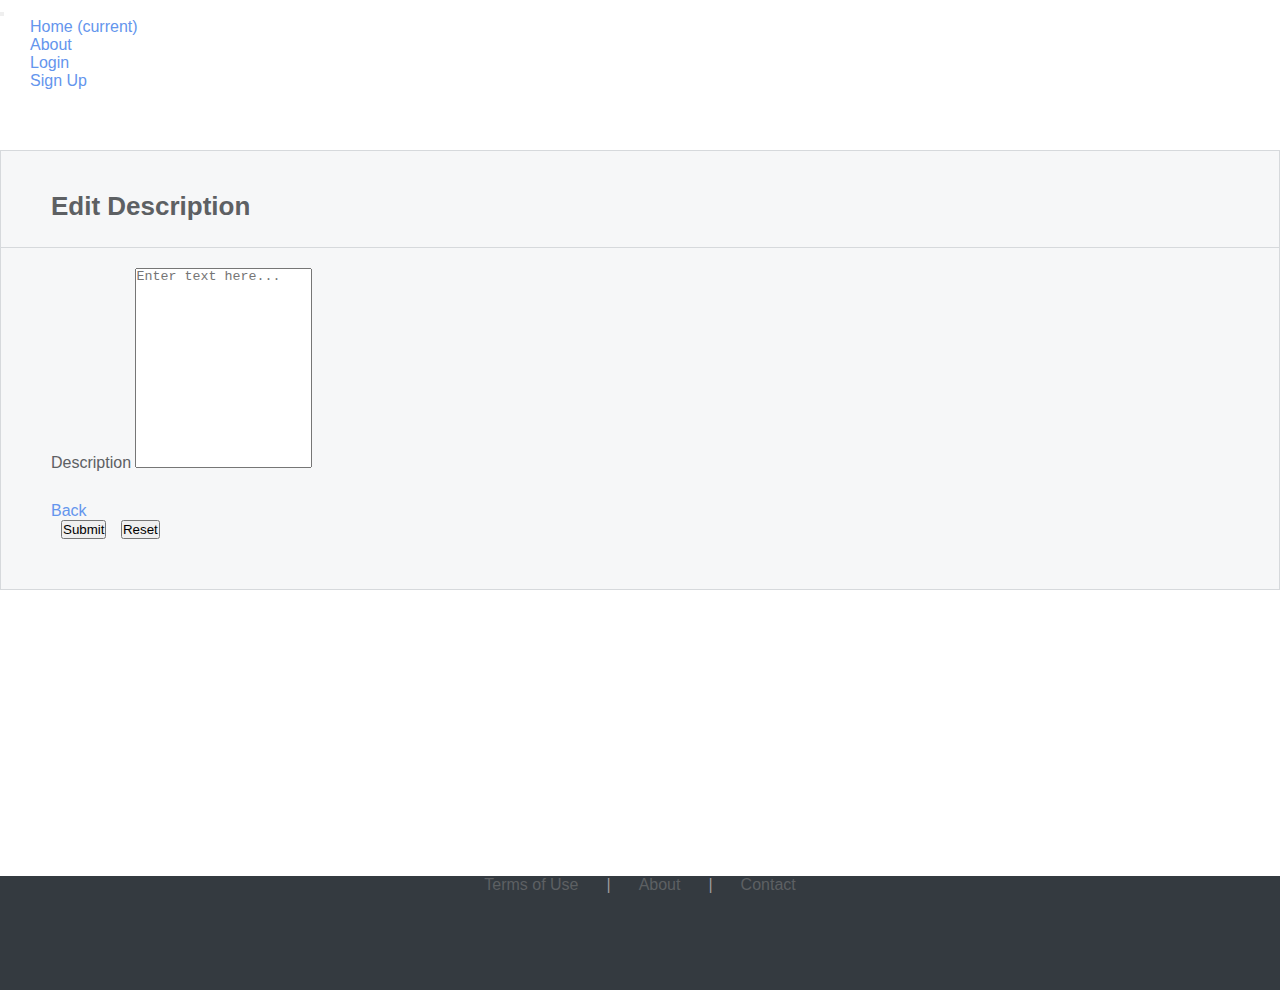
<file: addUserDesc.html>
<!DOCTYPE html>
<html lang='en'>
  <head>
    <meta charset='UTF-8' />
    <title>Add Profile Description</title>
    <link rel="stylesheet" href="https://stackpath.bootstrapcdn.com/bootstrap/4.1.2/css/bootstrap.min.css" integrity="sha384-Smlep5jCw/wG7hdkwQ/Z5nLIefveQRIY9nfy6xoR1uRYBtpZgI6339F5dgvm/e9B" crossorigin="anonymous">
    <link rel="stylesheet" href="https://use.fontawesome.com/releases/v5.1.0/css/all.css" integrity="sha384-lKuwvrZot6UHsBSfcMvOkWwlCMgc0TaWr+30HWe3a4ltaBwTZhyTEggF5tJv8tbt" crossorigin="anonymous">
    <link href='styles/form.css' rel='stylesheet' />
    <link href='styles/navbar.css' rel='stylesheet' />
  </head>
  <body>
    <header>
      <nav class="navbar navbar-expand-xl navbar-dark bg-dark">
        <div class='container-fluid'>
          <button class="navbar-toggler" type="button" data-toggle="collapse" data-target="#navbarSupportedContent" aria-controls="navbarSupportedContent" aria-expanded="false" aria-label="Toggle navigation">
            <span class="navbar-toggler-icon"></span>
          </button>
          <div class="collapse navbar-collapse" id="navbarSupportedContent">
            <ul class="navbar-nav mr-auto mt-lg-0">
              <li class="nav-item" id='home'>
                <a class="nav-link" href="./index.html">Home <span class="sr-only">(current)</span></a>
              </li>
              <li class="nav-item" id='about'>
                <a class="nav-link" href="./about.html">About</a>
              </li>
            </ul>
            <ul class='navbar-nav navbar-right'>
              <li class="nav-item" id='login'>
                <a class="nav-link" href="./login.html">Login</a>
              </li>
              <li class="nav-item" id='signup'>
                <a class="nav-link" href="./signup.html">Sign Up</a>
              </li>
            </ul>
          </div>
        </div>
      </nav>
    </header>
    <section>
      <div class='container'>
        <div class='section-title'>
          <h1>Edit Description</h1>
        </div>
        <form id='userDesc-form' method='post'>
          <div class='form-group'>
            <label for='content'>Description</label>
            <textarea id='content' class='form-control form-control-lg' name='content' placeholder="Enter text here..."></textarea>
          </div>
          <div class='row'>
            <div class='col-sm-12'>
              <p><a href=''><i class="fas fa-angle-left fa-1x"></i>Back</a></p>
              <button type='submit' class='btn btn-primary btn-lg float-right'>Submit</button>
              <button type='reset' class='btn btn-danger btn-lg float-right'>Reset</button>
            </div>
          </div>
        </form>
      </div>
    </section>
    <footer class='jumbotron text-center'>
        <nav class='bottom-nav-bar'>
          <ul class='footer-menu'>
            <li><a href='./terms.html'>Terms of Use</a></li>
            <li>|</li>
            <li><a href='./about.html'>About</a></li>
            <li>|</li>
            <li><a href='#'>Contact</a></li>
          </ul>
        </nav>
    </footer>
  </body>
  <script src="./vendor/jquery-3.1.1.min.js"></script>
  <script src="https://cdnjs.cloudflare.com/ajax/libs/popper.js/1.14.3/umd/popper.min.js" integrity="sha384-ZMP7rVo3mIykV+2+9J3UJ46jBk0WLaUAdn689aCwoqbBJiSnjAK/l8WvCWPIPm49" crossorigin="anonymous"></script>
  <script src="https://stackpath.bootstrapcdn.com/bootstrap/4.1.2/js/bootstrap.min.js" integrity="sha384-o+RDsa0aLu++PJvFqy8fFScvbHFLtbvScb8AjopnFD+iEQ7wo/CG0xlczd+2O/em" crossorigin="anonymous"></script>
  <script src="./scripts/authentication.js"></script>
  <script src="./scripts/addUserDesc.js"></script>
</html>
</file>
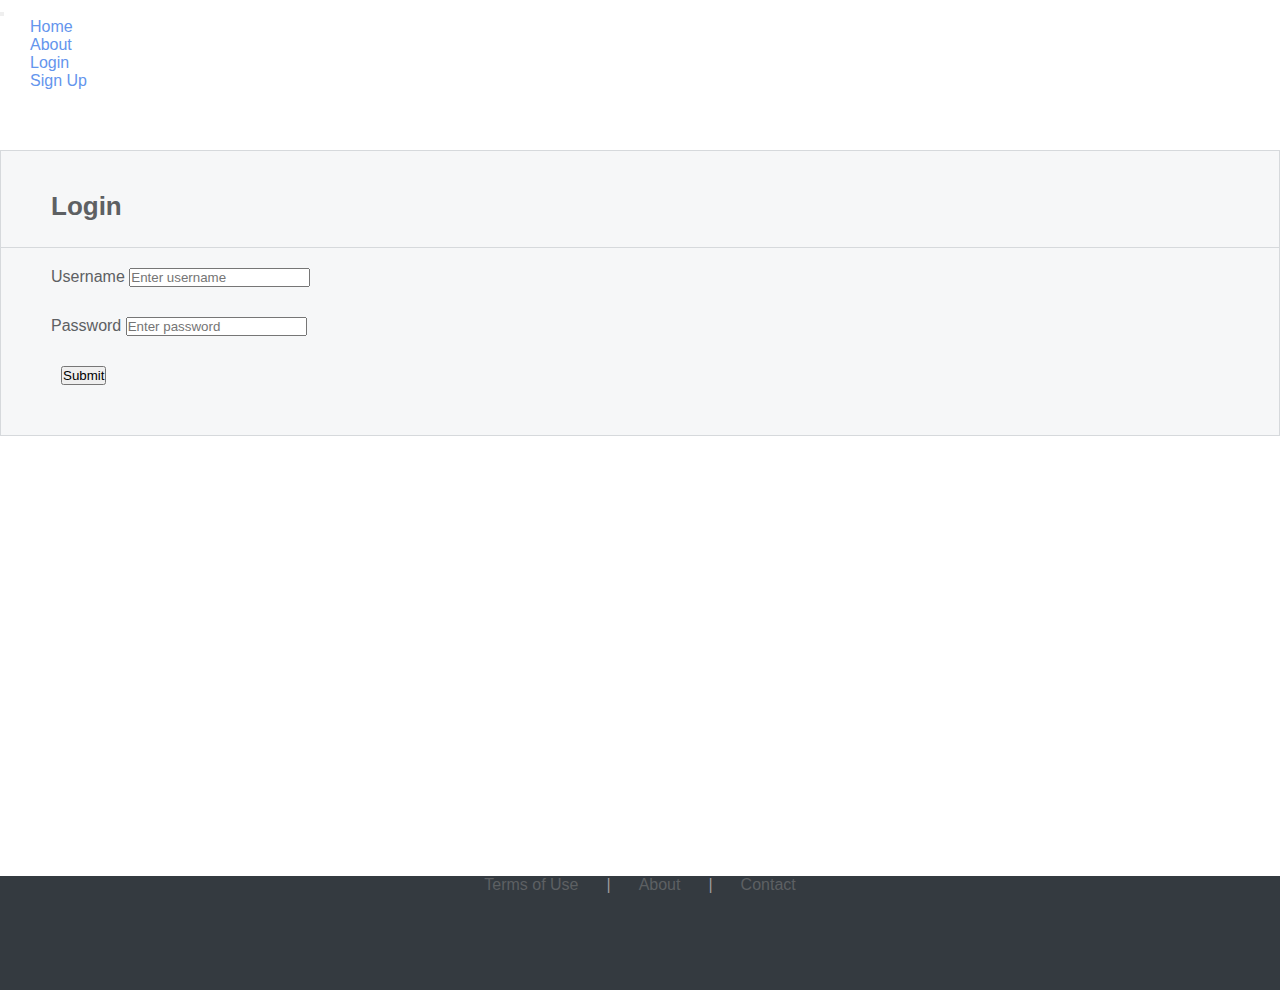
<file: login.html>
<!DOCTYPE html>
<html lang='en'>
  <head>
    <meta charset='UTF-8' />
    <title>Login</title>
    <link rel="stylesheet" href="https://stackpath.bootstrapcdn.com/bootstrap/4.1.2/css/bootstrap.min.css" integrity="sha384-Smlep5jCw/wG7hdkwQ/Z5nLIefveQRIY9nfy6xoR1uRYBtpZgI6339F5dgvm/e9B" crossorigin="anonymous">
    <link href='styles/navbar.css' rel='stylesheet' />
    <link href='styles/form.css' rel='stylesheet' />
  </head>
  <body>
    <header>
      <nav class="navbar navbar-expand-xl navbar-dark bg-dark">
        <div class='container-fluid'>
          <button class="navbar-toggler" type="button" data-toggle="collapse" data-target="#navbarSupportedContent" aria-controls="navbarSupportedContent" aria-expanded="false" aria-label="Toggle navigation">
            <span class="navbar-toggler-icon"></span>
          </button>
          <div class="collapse navbar-collapse" id="navbarSupportedContent">
            <ul class="navbar-nav mr-auto mt-lg-0">
              <li class="nav-item active" id='home'>
                <a class="nav-link" href="./index.html">Home</a>
              </li>
              <li class="nav-item" id='about'>
                <a class="nav-link" href="./about.html">About</a>
              </li>
            </ul>
            <ul class='navbar-nav navbar-right'>
              <li class="nav-item" id='login'>
                <a class="nav-link" href="./login.html">Login</a>
              </li>
              <li class="nav-item" id='signup'>
                <a class="nav-link" href="./signup.html">Sign Up</a>
              </li>
            </ul>
          </div>
        </div>
      </nav>
    </header>
    <section>
      <div class='container'>
        <div class='section-title'>
          <h1>Login</h1>
          <p>Incorrect credentials: please login again!</p>
        </div>
        <form id="login-form" method="post">
          <div class="form-group">
            <label for="username">Username</label>
            <input id="username" type="text" class="form-control form-control-lg" name="username" placeholder="Enter username" required/>
          </div>
          <div class="form-group">
            <label for="password">Password</label>
            <input id="password" type="password" class="form-control form-control-lg" name="password" placeholder="Enter password" required/>
          </div>
          <div class='row'>
            <div class='col-sm-12'>
              <button type="submit" class="btn btn-primary btn-lg float-right">Submit</button>
            </div>
          </div>
        </form>
      </div>
    </section>
    <footer class='jumbotron text-center'>
        <nav class='bottom-nav-bar'>
          <ul class='footer-menu'>
            <li><a href='./terms.html'>Terms of Use</a></li>
            <li>|</li>
            <li><a href='./about.html'>About</a></li>
            <li>|</li>
            <li><a href='#'>Contact</a></li>
          </ul>
        </nav>
    </footer>
  </body>
  <script src="./vendor/jquery-3.1.1.min.js"></script>
  <script src="https://cdnjs.cloudflare.com/ajax/libs/popper.js/1.14.3/umd/popper.min.js" integrity="sha384-ZMP7rVo3mIykV+2+9J3UJ46jBk0WLaUAdn689aCwoqbBJiSnjAK/l8WvCWPIPm49" crossorigin="anonymous"></script>
  <script src="https://stackpath.bootstrapcdn.com/bootstrap/4.1.2/js/bootstrap.min.js" integrity="sha384-o+RDsa0aLu++PJvFqy8fFScvbHFLtbvScb8AjopnFD+iEQ7wo/CG0xlczd+2O/em" crossorigin="anonymous"></script>
  <script src="./vendor/jquery.validate-1.17.0.min.js"></script>
  <script src="./vendor/additional-methods-1.17.0.min.js"></script>
  <script src="./scripts/extractData.js"></script>
  <script src="./scripts/login.js"></script>
</html>
</file>
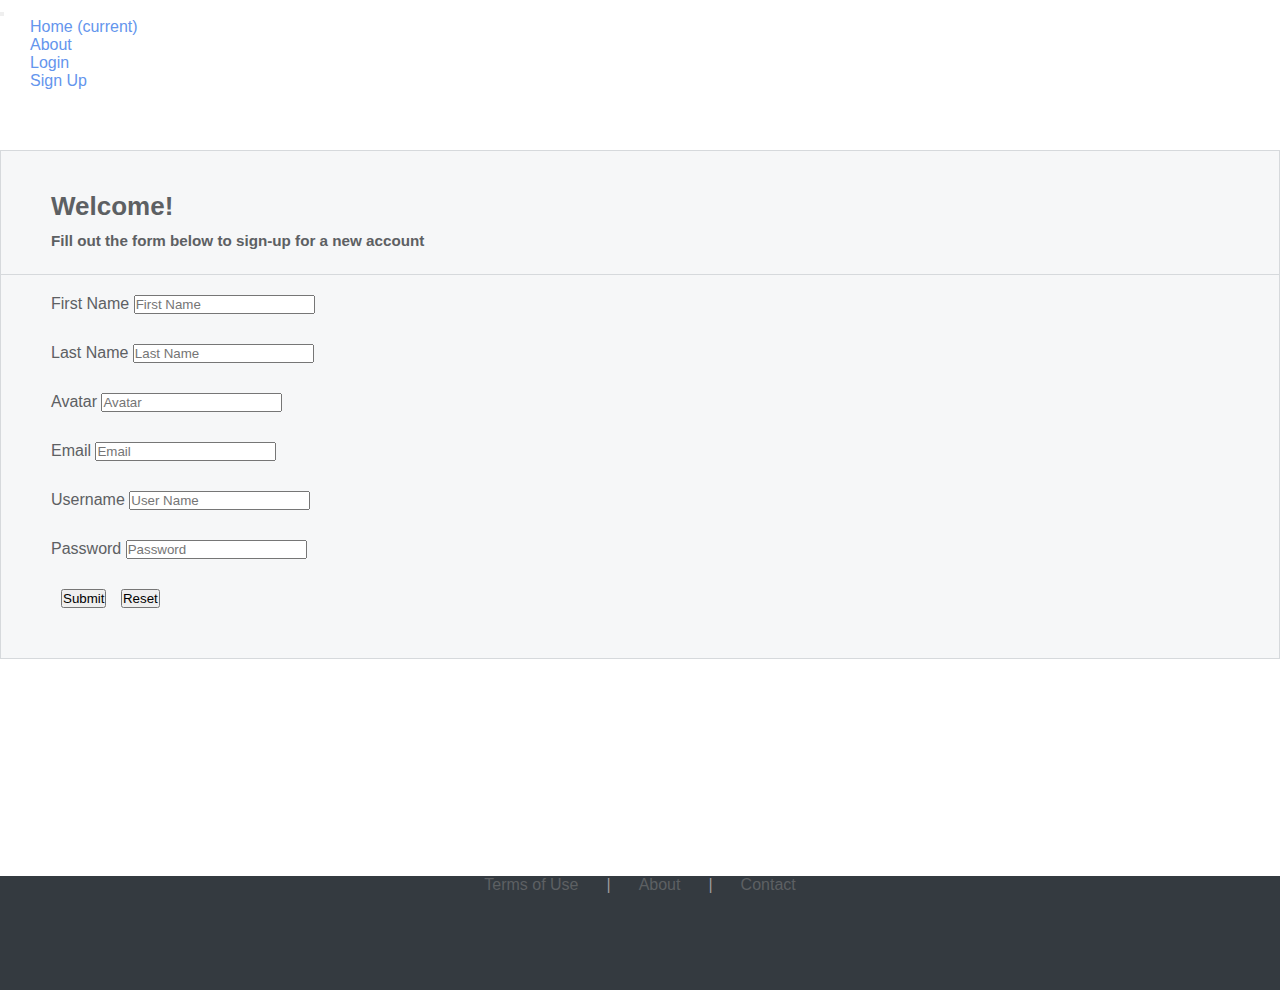
<file: signup.html>
<!DOCTYPE html>
<html lang='en'>
  <head>
    <meta charset='UTF-8' />
    <title>Register</title>
    <link rel="stylesheet" href="https://stackpath.bootstrapcdn.com/bootstrap/4.1.2/css/bootstrap.min.css" integrity="sha384-Smlep5jCw/wG7hdkwQ/Z5nLIefveQRIY9nfy6xoR1uRYBtpZgI6339F5dgvm/e9B" crossorigin="anonymous">
    <link rel="stylesheet" href="https://use.fontawesome.com/releases/v5.1.0/css/all.css" integrity="sha384-lKuwvrZot6UHsBSfcMvOkWwlCMgc0TaWr+30HWe3a4ltaBwTZhyTEggF5tJv8tbt" crossorigin="anonymous">
    <link href='styles/form.css' rel='stylesheet' />
    <link href='styles/navbar.css' rel='stylesheet' />
  </head>
  <body>
    <header>
      <nav class="navbar navbar-expand-xl navbar-dark bg-dark">
        <div class='container-fluid'>
          <button class="navbar-toggler" type="button" data-toggle="collapse" data-target="#navbarSupportedContent" aria-controls="navbarSupportedContent" aria-expanded="false" aria-label="Toggle navigation">
            <span class="navbar-toggler-icon"></span>
          </button>
          <div class="collapse navbar-collapse" id="navbarSupportedContent">
            <ul class="navbar-nav mr-auto mt-lg-0">
              <li class="nav-item" id='home'>
                <a class="nav-link" href="./index.html">Home <span class="sr-only">(current)</span></a>
              </li>
              <li class="nav-item" id='about'>
                <a class="nav-link" href="./about.html">About</a>
              </li>
            </ul>
            <ul class='navbar-nav navbar-right'>
              <li class="nav-item" id='login'>
                <a class="nav-link" href="./login.html">Login</a>
              </li>
              <li class="nav-item" id='signup'>
                <a class="nav-link" href="./signup.html">Sign Up</a>
              </li>
            </ul>
          </div>
        </div>
      </nav>
    </header>
    <section>
      <div class='container'>
        <div class='section-title'>
          <h1>Welcome!</h1>
          <h3>Fill out the form below to sign-up for a new account</h3>
          <p>Username or email exists!</p>
        </div>
        <form id='register-form' method='post'>
          <div class='form-row'>
            <div class='form-group col-lg-6'>
              <label for='firstName'>First Name</label>
              <input id='firstName' class='form-control form-control-lg' name='firstName' type='text' placeholder='First Name'/>
            </div>
            <div class='form-group col-lg-6'>
              <label for='lastName'>Last Name</label>
              <input id='lastName' class='form-control form-control-lg' name='lastName' type='text' placeholder='Last Name'/>
            </div>
          </div>
          <div class='form-row'>
            <div class='form-group col-md-6'>
              <label for='avatar'>Avatar</label>
              <input id='avatar' class='form-control form-control-lg' name='avatar' type='text' placeholder='Avatar'/>
            </div>
            <div class='form-group col-md-6'>
              <label for='email'>Email</label>
              <input id='email' class='form-control form-control-lg' name='email' type='email' placeholder='Email' required/>
            </div>
          </div>
          <div class='form-group'>
            <label for='userName'>Username</label>
            <input id='userName' class='form-control form-control-lg' name='userName' type='text' placeholder='User Name' required/>
          </div>
          <div class='form-group'>
            <label for='password'>Password</label>
            <input id='password' class='form-control form-control-lg' name='password' type='password'
            placeholder='Password' pattern = "^(?=.*[A-Za-z])(?=.*\d)(?=.*[$@$!%*#?])[A-Za-z\d$@$!%*#?]{8,}$" required
            title="Password must have 8 characters or more with at least one letter and one number" />
          </div>
          <!-- <div class='form-group'>
            <label for='adminCode'>Admin Code</label>
            <input id='adminCode' class='form-control form-control-lg' name='adminCode' type='password' placeholder='Admin Code'/>
          </div> -->
          <div class='row'>
            <div class='col-sm-12'>
              <button type='submit' class='btn btn-primary btn-lg float-right'>Submit</button>
              <button type='reset' class='btn btn-danger btn-lg float-right'>Reset</button>
            </div>
          </div>
        </form>
      </div>
    </section>
    <footer class='jumbotron text-center'>
        <nav class='bottom-nav-bar'>
          <ul class='footer-menu'>
            <li><a href='./terms.html'>Terms of Use</a></li>
            <li>|</li>
            <li><a href='./about.html'>About</a></li>
            <li>|</li>
            <li><a href='#'>Contact</a></li>
          </ul>
        </nav>
    </footer>
  </body>
  <script src="./vendor/jquery-3.1.1.min.js"></script>
  <script src="https://cdnjs.cloudflare.com/ajax/libs/popper.js/1.14.3/umd/popper.min.js" integrity="sha384-ZMP7rVo3mIykV+2+9J3UJ46jBk0WLaUAdn689aCwoqbBJiSnjAK/l8WvCWPIPm49" crossorigin="anonymous"></script>
  <script src="https://stackpath.bootstrapcdn.com/bootstrap/4.1.2/js/bootstrap.min.js" integrity="sha384-o+RDsa0aLu++PJvFqy8fFScvbHFLtbvScb8AjopnFD+iEQ7wo/CG0xlczd+2O/em" crossorigin="anonymous"></script>
  <script src="./vendor/jquery.validate-1.17.0.min.js"></script>
  <script src="./vendor/additional-methods-1.17.0.min.js"></script>
  <script src="./vendor/uuidv4.js"></script>
  <script src="./scripts/extractData.js"></script>
  <script src="./scripts/signup.js"></script>
</html>
</file>
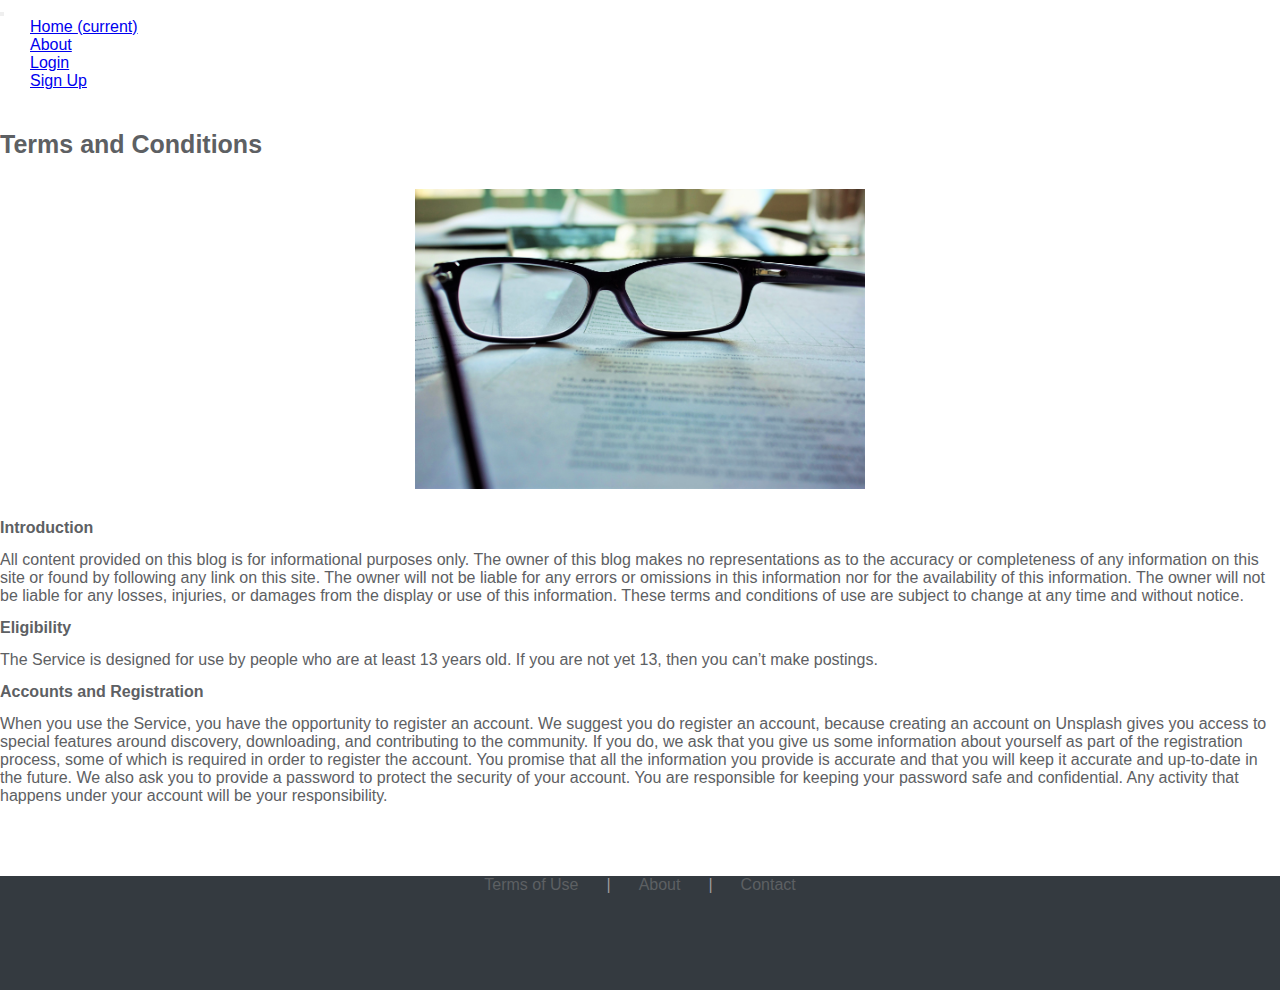
<file: terms.html>
<!DOCTYPE html>
<html lang='en'>
  <head>
    <meta charset='UTF-8' />
    <title>Terms & conditions</title>
    <link rel="stylesheet" href="https://stackpath.bootstrapcdn.com/bootstrap/4.1.2/css/bootstrap.min.css" integrity="sha384-Smlep5jCw/wG7hdkwQ/Z5nLIefveQRIY9nfy6xoR1uRYBtpZgI6339F5dgvm/e9B" crossorigin="anonymous">
    <link rel="stylesheet" href="https://use.fontawesome.com/releases/v5.1.0/css/all.css" integrity="sha384-lKuwvrZot6UHsBSfcMvOkWwlCMgc0TaWr+30HWe3a4ltaBwTZhyTEggF5tJv8tbt" crossorigin="anonymous">
    <link href='styles/terms.css' rel='stylesheet' />
    <link href='styles/navbar.css' rel='stylesheet' />
  </head>
  <body>
    <header>
      <nav class="navbar navbar-expand-xl navbar-dark bg-dark">
        <div class='container-fluid'>
          <button class="navbar-toggler" type="button" data-toggle="collapse" data-target="#navbarSupportedContent" aria-controls="navbarSupportedContent" aria-expanded="false" aria-label="Toggle navigation">
            <span class="navbar-toggler-icon"></span>
          </button>
          <div class="collapse navbar-collapse" id="navbarSupportedContent">
            <ul class="navbar-nav mr-auto mt-lg-0">
              <li class="nav-item" id='home'>
                <a class="nav-link" href="./index.html">Home <span class="sr-only">(current)</span></a>
              </li>
              <li class="nav-item" id='about'>
                <a class="nav-link" href="./about.html">About</a>
              </li>
            </ul>
            <ul class='navbar-nav navbar-right'>
              <li class="nav-item" id='login'>
                <a class="nav-link" href="./login.html">Login</a>
              </li>
              <li class="nav-item" id='signup'>
                <a class="nav-link" href="./signup.html">Sign Up</a>
              </li>
            </ul>
          </div>
        </div>
      </nav>
    </header>
    <section>
      <div class='container'>
        <div class='row'>
          <div class='template-content col-sm-12'>
            <div class='subcontent content-header'>
              <h1>Terms and Conditions</h1>
            </div>
            <div class='subcontent content-image'>
              <img id="terms-pic" src='./images/mari-helin-38313-unsplash.jpg' />
            </div>
            <div class='subcontent content-desc'>
              <ol>
                <li>Introduction</li>
                <p>All content provided on this blog is for informational purposes only. The owner of this blog makes no representations as to the accuracy or completeness of any information on this site or found by following any link on this site. The owner will not be liable for any errors or omissions in this information nor for the availability of this information. The owner will not be liable for any losses, injuries, or damages from the display or use of this information. These terms and conditions of use are subject to change at any time and without notice.</p>
                <li>Eligibility</li>
                <p>The Service is designed for use by people who are at least 13 years old. If you are not yet 13, then you can’t make postings.</p>
                <li>Accounts and Registration</li>
                <p>When you use the Service, you have the opportunity to register an account. We suggest you do register an account, because creating an account on Unsplash gives you access to special features around discovery, downloading, and contributing to the community. If you do, we ask that you give us some information about yourself as part of the registration process, some of which is required in order to register the account. You promise that all the information you provide is accurate and that you will keep it accurate and up-to-date in the future. We also ask you to provide a password to protect the security of your account. You are responsible for keeping your password safe and confidential. Any activity that happens under your account will be your responsibility.</p>
              </ol>
            </div>
          </div>
        </div>
      </div>
    </section>
    <footer class='jumbotron text-center'>
        <nav class='bottom-nav-bar'>
          <ul class='footer-menu'>
            <li><a href='./terms.html'>Terms of Use</a></li>
            <li>|</li>
            <li><a href='./about.html'>About</a></li>
            <li>|</li>
            <li><a href='#'>Contact</a></li>
          </ul>
        </nav>
    </footer>
  </body>
  <script src="./vendor/jquery-3.1.1.min.js"></script>
  <script src="https://cdnjs.cloudflare.com/ajax/libs/popper.js/1.14.3/umd/popper.min.js" integrity="sha384-ZMP7rVo3mIykV+2+9J3UJ46jBk0WLaUAdn689aCwoqbBJiSnjAK/l8WvCWPIPm49" crossorigin="anonymous"></script>
  <script src="https://stackpath.bootstrapcdn.com/bootstrap/4.1.2/js/bootstrap.min.js" integrity="sha384-o+RDsa0aLu++PJvFqy8fFScvbHFLtbvScb8AjopnFD+iEQ7wo/CG0xlczd+2O/em" crossorigin="anonymous"></script>
  <script src="./scripts/authentication.js"></script>
  <script src="./scripts/terms.js"></script>
</html>
</file>
<file: styles/form.css>
*{
  margin: 0;
  padding: 0;
  box-sizing: border-box;
}

html{
  font-size: 62.5%;
  height: 100%;
}

body{
  font: 100%;
  font-family: sans-serif;
  color: #5D6063;
  font-size: 1.6rem;
  height: 100%;
}

.container{
  margin-top: 6rem;
  margin-bottom: 4rem;
  min-height: calc(100vh - 21.4rem);
}

.section-title {
  font-size: 1.3rem;
  background-color: #F6F7F8;
  border: 1px solid #D6D9DC;
  border-bottom: 0;
  padding: 4rem 0 2.5rem 5rem;
}

.section-title h3{
  margin-top: 1rem;
}
.section-title p{
  color: red;
  font-size: 1.4rem;
  display: none;
}

form{
  background-color: #F6F7F8;
  border: 1px solid #D6D9DC;
  margin: 0 auto;
  padding: 2rem 5rem 5rem 5rem;
}

.form-group{
  margin-bottom: 3rem;
}

.form-group>textarea{
  overflow-y: scroll;
  resize: none;
  min-height: 20rem;
}

#tagLabels h3{
  display: inline;
  margin: 0 0.2rem;
}

/* #tagLabels i:hover{
  background-color: black;
} */
.row > .col-sm-12 >button{
  margin-left: 1rem;
}

a:link,
a:visited{
  color: cornflowerblue;
  text-decoration: none;
}
a:hover{
  color: #5D6063;
}

input.error {
  background-color: tomato;
}

input.error:focus {
  border-color: brown;
}

label.error{
  color: tomato;
  font-size: smaller;
  margin-left: 2%;
}
</file>
<file: styles/navbar.css>
.navbar-nav > li{
  padding-left: 3rem;
  padding-right: 3rem;
}

.bottom-nav-bar a:link,
.bottom-nav-bar a:visited {
  color: #5D6063;
  text-decoration: none;
}

.bottom-nav-bar a:hover{
  color: white;
}

.footer-menu {
  color: #9d9d9d;
  display: flex;
  justify-content: center;
}

.footer-menu > li{
  display: inline;
  padding: 0 1.4rem;
}

footer.jumbotron {
  margin-bottom: 0;
  min-height: 11.4rem;
  background-color: #343a40;
  border-radius: 0;
}
</file>
<file: styles/terms.css>
*{
  margin: 0;
  padding: 0;
  box-sizing: border-box;
}

html{
  font-size: 62.5%;
  height: 100%;
}

body{
  font: 100%;
  font-family: sans-serif;
  color: #5D6063;
  font-size: 1.6rem;
  height: 100%;
}

.container{
  margin-top: 4rem;
  margin-bottom: 4rem;
  min-height: calc(100vh - 19.4rem);
}

.content-header h1{
  font-size: 2.5rem;
  margin-bottom: 1rem;
}
.subcontent{
  margin-bottom: 3rem;
}

.content-desc ol li, .content-desc ol p{
  margin-bottom: 1.4rem;
}

.content-desc ol li{
  font-weight: bold;
}

ol {
    list-style: none; /* Remove default numbering */
    /* font: 15px 'trebuchet MS', 'lucida sans'; */
    padding: 0;
    text-shadow: 0 1px 0 rgba(255,255,255,.5);
}

#terms-pic{
    height: 30rem;
    max-width: 100%;
    display: block;
    margin: 0 auto;
}
</file>
